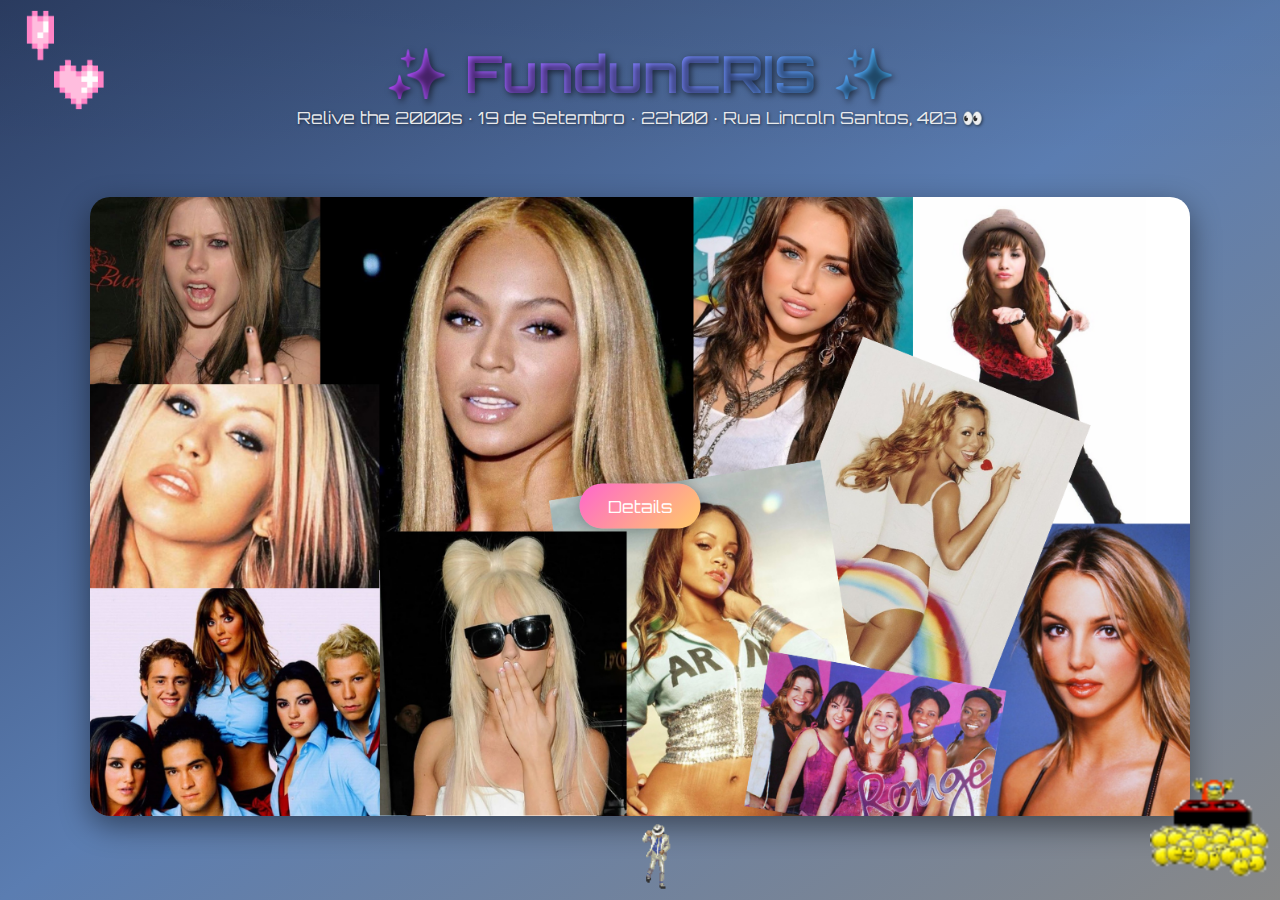
<file: index.html>
<!DOCTYPE html>
<html lang="pt-BR">
<head>
  <meta charset="utf-8" />
  <meta name="viewport" content="width=device-width, initial-scale=1" />
  <title>FundunCRIS</title>

  <!-- Google Font -->
  <link href="https://fonts.googleapis.com/css2?family=Orbitron:wght@400;700&display=swap" rel="stylesheet">

  <!-- Main stylesheet -->
  <link rel="stylesheet" href="css/style.css">
  <meta name="viewport" content="width=device-width, initial-scale=1.0">
</head>
<body>

<img src="img/core.gif" alt="Core" class="gif-canto-esquerdo">
<img src="img/festa.gif" alt="Festa" class="gif-canto-direito-baixo">
<img src="img/omj.gif" class="gif rodape-centro" alt="gif omg">



  <header class="site-header">
    <div class="header-inner">
      <h1>✨ FundunCRIS ✨</h1>
      <p>Relive the 2000s · 19 de Setembro · 22h00 · Rua Lincoln Santos, 403 👀</p>
    </div>
  </header>

  <main>
    <div class="img-container">
      <img src="img/divas.png" alt="Divas dos anos 2000 — FundunCRIS" />
      <a class="btn-custom" href="detalhes.html">Details</a>
    </div>
  </main>
</body>
</html>
</file>
<file: css/style.css>
/* Basic reset */
* { 
  box-sizing: border-box; 
  margin: 0; 
  padding: 0; 
}

/* Page base */
body {
  font-family: 'Orbitron', sans-serif;
  background: linear-gradient(to bottom right, #2C3E64, #5B7DB1, #888888);
  color: #F5F5F5;
  text-align: center;
  min-height: 100vh; 
}

/* Header */
.site-header {
  padding: 48px 20px 28px;
  background: linear-gradient(180deg, rgba(0,0,0,0.05), rgba(0,0,0,0));
}

.header-inner {
  max-width: 1200px;
  margin: 0 auto;
}

/* Glitter text effect for the title */
.header-inner h1 {
  font-size: clamp(2.2rem, 4vw, 3.6rem);
  line-height: 1;
  font-weight: 700;
  background: linear-gradient(90deg, #ff00ff, #00ffff, #ffff00, #ff00ff);
  background-size: 300% 100%;

  background-clip: text;
  -webkit-background-clip: text;
  -webkit-text-fill-color: transparent;

  animation: glitter 6s linear infinite;
  text-shadow: 2px 2px 6px rgba(0,0,0,0.6);
}


/* subtitle */
.header-inner p {
  margin-top: 8px;
  font-size: 1.05rem;
  color: rgba(245,245,245,0.95);
  text-shadow: 1px 1px 3px rgba(0,0,0,0.5);
}

/* Animated gradient movement */
@keyframes glitter {
  0% { background-position: 0% 50%; }
  100% { background-position: 100% 50%; }
}

/* Main image container */
.img-container {
  position: relative;
  max-width: 1100px; 
  margin: 40px auto 80px; 
  width: 92%;
  border-radius: 20px;
  overflow: hidden; 
  box-shadow: 0 10px 30px rgba(0,0,0,0.45);
  background: rgba(0,0,0,0.03);
}

/* Responsive image */
.img-container img {
  display: block;
  width: 100%;
  height: auto;
}

/* Botão centralizado com degradê */
.img-container .btn-custom {
  position: absolute;
  top: 50%;
  left: 50%;
  transform: translate(-50%, -50%);
  display: inline-block;

  font-family: 'Orbitron', sans-serif;
  font-size: 1.05rem;
  text-decoration: none;
  color: #fff;

  padding: 12px 28px;
  border-radius: 30px;
  border: 0;

  /* Degradê no botão */
  background: linear-gradient(135deg, #ff66cc, #ffcc66);
  box-shadow: 0 0 15px rgba(0,0,0,0.3);

  transition: transform 0.2s ease, box-shadow 0.2s ease, background-color 0.2s ease;
  cursor: pointer;
  z-index: 5;
}

/* Hover para o botão */
.img-container .btn-custom:hover,
.img-container .btn-custom:focus {
  background: linear-gradient(135deg, #ffcc66, #ff66cc);
  color: #000;
  transform: translate(-50%, -50%) scale(1.05);
  box-shadow: 0 0 25px rgba(0,0,0,0.4);
  outline: none;
}

/* Mobile tweaks */
@media (max-width: 600px) {
  .header-inner h1 { font-size: 2rem; }
  .header-inner p { font-size: 0.95rem; }
  .img-container { margin: 24px auto 48px; width: 96%; }
  .img-container .btn-custom { padding: 10px 18px; font-size: 0.95rem; }
}

/* ========================= */
/* Estilo para a página Detalhes */
/* ========================= */

.rules-section {
  text-align: center;
  margin: 60px auto;
  max-width: 800px;
  font-family: 'Orbitron', sans-serif; /* já combina com o resto */
  color: #111; /* texto preto para contraste */
}

.rules-section h2 {
  font-size: 2.5rem;
  margin-bottom: 25px;
  font-weight: 700;
  color: #000; /* preto forte */
}

.rules-section p {
  font-size: 1.1rem;
  margin: 15px 0;
  color: #111;
  line-height: 1.6;
}

.rules-section ol {
  list-style: decimal;
  margin: 25px auto;
  padding: 0;
  text-align: left;
  max-width: 600px;
}

.rules-section li {
  font-size: 1.2rem;
  margin: 12px 0;
  color: #000;
  transition: color 0.3s ease, text-shadow 0.3s ease;
  cursor: default;
}


/* Neon prata suave para os itens da lista */
.neon-silver {
  color: #ccc;
  text-shadow: 0 0 6px #fff, 0 0 12px #aaa;
  animation: silverPulse 3.5s infinite alternate ease-in-out;
}

@keyframes silverPulse {
  0% {
    opacity: 1;
    text-shadow: 0 0 6px #fff, 0 0 12px #aaa, 0 0 20px #999;
  }
  50% {
    opacity: 0.7;
    text-shadow: 0 0 3px #ddd, 0 0 8px #aaa;
  }
  100% {
    opacity: 1;
    text-shadow: 0 0 6px #fff, 0 0 12px #aaa, 0 0 20px #999;
  }
}


.gif {
  position: fixed;
  width: 80px; /* pode ajustar o tamanho */
  height: auto;
  z-index: 10;
}

/* Canto superior esquerdo */
.canto-esquerdo {
  top: 10px;
  left: 10px;
}

/* Canto superior direito */
.canto-direito {
  top: 10px;
  right: 10px;
}

/* Canto inferior esquerdo */
.canto-inferior-esquerdo {
  bottom: 10px;
  left: 10px;
}

/* Rodapé centralizado */
.rodape-centro {
  bottom: 10px;
  left: 50%;
  transform: translateX(-50%);
}
.gif-canto-direito {
  position: fixed;   /* fixa na tela mesmo se rolar */
  bottom: 10px;      /* distância do fundo */
  right: 10px;       /* distância da direita */
  width: 120px;      /* ajusta o tamanho se quiser */
  z-index: 1000;     /* fica por cima do conteúdo */
}

.gif-canto-esquerdo {
  position: fixed;
  top: 10px;
  left: 10px;
  width: 100px; /* ajuste se quiser maior/menor */
  z-index: 1000;
}

.gif-canto-direito-baixo {
  position: fixed;
  bottom: 10px;
  right: 10px;
  width: 120px; /* ajuste se quiser maior/menor */
  z-index: 1000;
}

.rules-section li {
  font-size: 1.2rem;
  margin: 12px 0;
  color: #000; /* fonte preta */
  font-weight: 510;
  position: relative;
  text-shadow: 
    0 0 6px #1e90ff,
    0 0 12px #1e90ff,
    0 0 20px #1e90ff;
  animation: neonPulse 2s infinite alternate ease-in-out;
}

/* Animação do brilho piscando */
@keyframes neonPulse {
  0% {
    text-shadow: 
      0 0 4px #1e90ff,
      0 0 8px #1e90ff,
      0 0 12px #1e90ff;
  }
  100% {
    text-shadow: 
      0 0 8px #1e90ff,
      0 0 16px #1e90ff,
      0 0 24px #1e90ff;
  }
}


@media (max-width: 768px) {
  .gif, .gif-canto-direito, .gif-canto-esquerdo, .gif-canto-direito-baixo {
    width: 60px;   /* reduzido no mobile */
  }
}
@media (max-width: 480px) {
  .gif, .gif-canto-direito, .gif-canto-esquerdo, .gif-canto-direito-baixo {
    width: 45px;   /* bem pequeno em celulares */
  }
}


@media (max-width: 768px) {
  body {
    padding-bottom: 80px; /* espaço pro Clippy embaixo */
    padding-top: 50px;   /* espaço pros GIFs de cima */
  }
}


@media (max-width: 600px) {
  .rules-section h2 {
    font-size: 1.8rem;
  }

  .rules-section p {
    font-size: 1rem;
  }

  .rules-section li {
    font-size: 1rem;
  }
}

.gif:active {
  transform: scale(1.2) rotate(5deg);
  transition: transform 0.2s ease;
}
</file>
